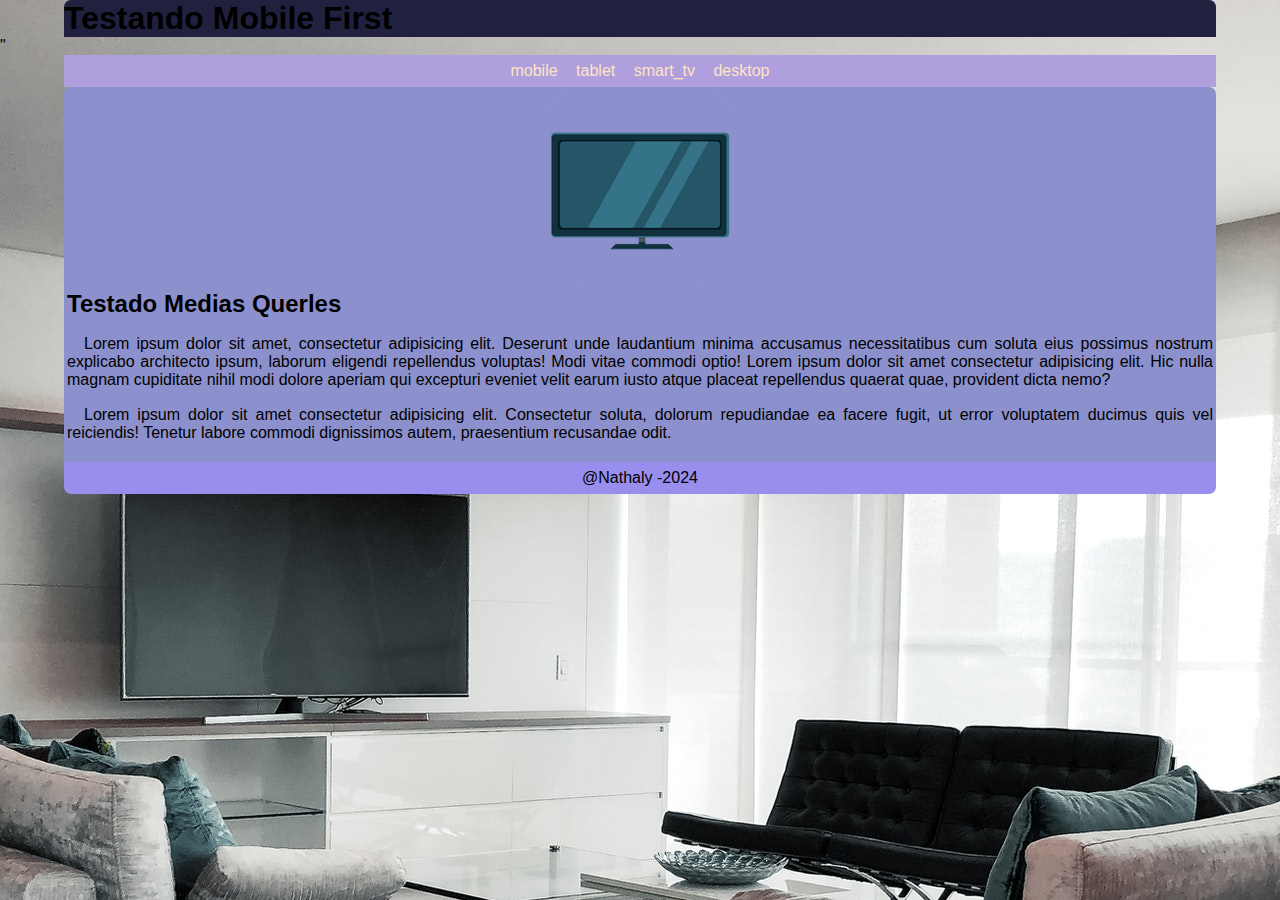
<file: assets/index.html>
<!DOCTYPE html>
<html lang="pt-br">

<head>
    <meta charset="UTF-8">
    <meta name="" content="width=device-width, initial-scale=1.0">
    <title>nathaly_mobile_first</title>
    <link rel="shortcut icon" href="./assets/dogicon.png" type="image/x-icon">
    <link rel="stylesheet" href="./assets/css/stylemobile.css">
    <link rel="stylesheet"
    href="https://fonts.googleapis.com/css2?family=Material+Symbols+Outlined:opsz,wght,FILL,GRAD@24,400,0,0" />
</head>

<body onresize="mudouTamanho()">

    <header>
        <h1>Testando Mobile First</h1>
    </header>

    <span id="burger" class="material-symbols-outlined" onclick="clickMenu()">
        menu

    </span>"

    <menu id="itens">
        <ul>
            <li><a href="#">mobile</a></li>
            <li><a href="#"> tablet</a></li>
            <li><a href="#">smart_tv</a></li>
            <li><a href="#">desktop</a></li>
        </ul>


    </menu>


    <main>
        <img src="assets/icon-phone.png" alt="teste com celular" id="mobile">
        <img src="assets/icon-tablet.png" alt="teste com celular" id="tablet">
        <img src="assets/icon-print.png" alt="versão impressora" id="print">
        <img src="assets/icon-pc.png" alt="teste com desktop" id="pc">
        <img src="assets/icon-tv.png" alt="teste com smart tv" id="tv">


        <article>
            <h2>Testado Medias Querles</h2>
            
            <p>Lorem ipsum dolor sit amet, consectetur adipisicing elit. Deserunt unde laudantium minima accusamus
                necessitatibus cum soluta
                eius possimus nostrum explicabo architecto ipsum, laborum eligendi repellendus
                voluptas! Modi vitae commodi optio!
                Lorem ipsum dolor sit amet consectetur adipisicing elit. Hic nulla magnam cupiditate
                nihil modi dolore aperiam qui excepturi eveniet velit earum iusto atque placeat repellendus quaerat
                quae, provident dicta nemo?

            </p>

            <p>
                Lorem ipsum dolor sit amet consectetur adipisicing elit. Consectetur soluta, dolorum repudiandae ea
                facere fugit,
                ut error voluptatem ducimus quis vel reiciendis! Tenetur labore commodi dignissimos autem, praesentium
                recusandae odit.
            </p>
        </article>
    </main>

    <footer>
        <p>@Nathaly -2024</p>
    </footer>


</body>

<script src="./assets/js/scriptmq.js"></script>



</html>
</file>
<file: assets/assets/css/stylemobile.css>
@charset "utf-8";

* {
    margin: 0;
    padding: 0;
    box-sizing: border-box;
    font-family: Arial, Helvetica, sans-serif;

}

html {
    height: 100vh;
}

body {
    font-family: Arial, sans-serif;
    background-image: linear-gradient(to bottom, #3c57c3, #af9fdd);
    background-image: url(../back-phone.jpg);
    background-repeat: no-repeat;
    background-position: top;
    background-attachment: scroll;
}

header {
    background-color: rgb(80, 159, 228);
    margin-top: 3px;
    border-radius: 7px 7px 0px 0px;
    width: 90vw;
    margin: auto;
}

header>h1 {
    background-color: #21203f;
    margin-top: 3px;
    border-radius: 7px 7px 0px 0px;
    width: 90vw;
    margin: auto;
}


#burger {
    background-color: #38367f;
    display: block;
    color: whitesmoke;
    text-align: center;
    margin: auto;
    padding: 7px;
    width: 90vw;
    cursor: pointer;
}

#burger:hover {
    background-color: #8c91cd; 
}


menu {
    color:whitesmoke;
    text-align: center;
    list-style-type: none;
    width: 90vw;
    margin: auto;
}


menu>ul {
list-style-type: none;
}


menu>ul>li>a {
    display: block;
    padding: 7px;
text-decoration: none;
text-align: center;
background-color: #af9fdd;
border-radius: 0px 0px 0px 0px;
color: bisque;
margin: auto;
}


menu>ul>li>a:hover {
    background-color: rgb(195, 158, 209);
    color: whitesmoke; 
    text-decoration: none;
}


main {
    background-color: #8c91cd;
    width: 90vw;
    margin: auto;
    border-radius: 7px 7px 0px 0px;
    margin-top: 7px; 
    padding:3px;
}


article>h2{
    padding-bottom: 17px;
}


article>p {
    text-align: justify;
    margin-bottom: 17px;
    text-indent: 17px
}


footer {
    background-color: #988eee;
    text-align: center;
    border-radius: 0px 0px 7px 7px;
    width: 90vw;
    padding: 7px;
    margin: auto;
}


img {
    display: block;
    margin: auto;
}

img#mobile {
    display: block;
}

img#tablet {
    display:  none;
}

img#print{
    display: none;
}

img#pc{
    display: none;
}

img#tv {
    display: none;
}

@media screen and (min-width: 768px) and (max-width: 992px) {
    body {
        background-image:url("../back-tablet.jpg");

    }

    #burger {
        display: none;
    }

    menu {
        display: block;
        width: 90px;
        margin: auto;
        background-color: aliceblue;
    }

    menu>ul>li {
        display: inline-block;
        background-color: #8c91cd;
    }

    main {
        width: 90vw;
        margin: auto;
    }

    article>h2 {
        padding-bottom: 17px;
    width: 90vw;
    margin: auto;
    }

   article>p {
    text-align: justify;
    margin-bottom: 17px;
    text-indent: 17px;
   }

   footer {
    width: 90vw;
    margin: auto;
}

img#mobile {
    display: none;
}

img#tablet {
    display: block;
}

img#print {
    display: none;
}

img#pc {
    display: none;
}

img#tv {
    display: none;
}

}


@media screen and (min-width: 993px) and (max-width: 1200px) { 
    body {
        background-image:url(../back-pc.jpg);
    }

    #burger {
        display: none;
    }

    menu { 
        display: block;
        background-color: #21203f;
    }

    menu>ul>li {
        display: inline-block;
        background-color: aliceblue;
    }

    main {
        width: 90vw;
        margin: auto;
    }

    article>h2 { 
        padding-bottom: 17px
    }

    article>p {
        text-align: justify;
        margin-bottom: 17px;
        text-indent: 17px;
    }

    footer {
        width: 90vw;
        margin: auto;
    }

    img#mobile {
        display: none;
    }

    img#tablet {
        display: none;
    }
    
    img#print {
        display: none;
    }

    img#pc {
        display: block;
    }

    img#tv {
        display: none
    }
}


@media screen and ( min-width: 1201px) {
    body {
        background-image:url(../back-tv.jpg);
        background-repeat: repeat-x;
        background-attachment: fixed;
    }

    #burger {
        display: none;
    }

    menu {
        display: block;
        background-color: #af9fdd;
    }

    menu>ul>li {
        display: inline-block;
        background-color: #af9fdd;
     }

    main {
      width: 90vw;
      margin:auto
     }

     article>h2 {
        padding-bottom: 17px;
     }

     article>p {
        text-align: justify;
        margin-bottom: 17px;
        text-indent: 17px;
     }

     footer {
        width: 90vw;
        margin: auto;
     }

     img#mobile {
        display: none;
     }

     img#tablet {
        display: none;
     }

     img#print {
        display: none;
     }

     img#pc { 
        display: none;
    }

    img#tv {
        display: block;
    }
}
</file>
